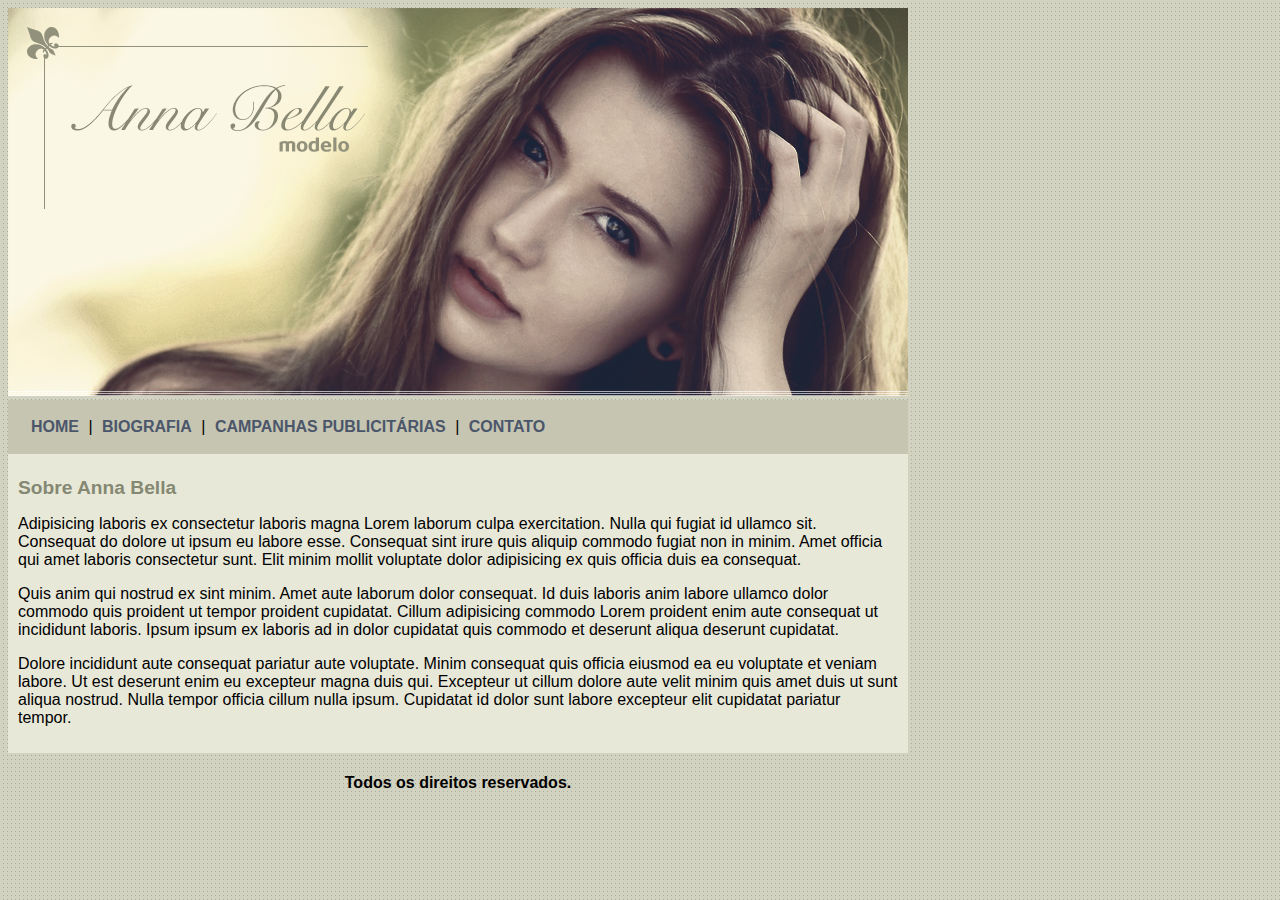
<file: index.html>
<!DOCTYPE html>
<html lang="pt-br">
    <head>
        <title>Página Principal - Anna Bella</title>
        <meta charset="utf-8">

        <link rel="stylesheet" type="text/css" href="estilo.css">

    </head>
    <body>

        <div id="principal">

            <img src="imagens/capa.png">

                <div id="menu">
                    <a href="index.html">HOME</a> | 
                    <a href="biografia.html">BIOGRAFIA</a> | 
                    <a href="campanhas.html">CAMPANHAS PUBLICITÁRIAS</a> | 
                    <a href="contato.html">CONTATO</a>
                </div>

                <div id="conteudo">

                    <h1>Sobre Anna Bella</h1>
                    <p> 
                        Adipisicing laboris ex consectetur laboris magna Lorem laborum culpa exercitation. Nulla qui fugiat id ullamco sit. Consequat do dolore ut ipsum eu labore esse. Consequat sint irure quis aliquip commodo fugiat non in minim. Amet officia qui amet laboris consectetur sunt. Elit minim mollit voluptate dolor adipisicing ex quis officia duis ea consequat.
                    </p>

                    <p>
                        Quis anim qui nostrud ex sint minim. Amet aute laborum dolor consequat. Id duis laboris anim labore ullamco dolor commodo quis proident ut tempor proident cupidatat. Cillum adipisicing commodo Lorem proident enim aute consequat ut incididunt laboris. Ipsum ipsum ex laboris ad in dolor cupidatat quis commodo et deserunt aliqua deserunt cupidatat.
                    </p>

                    <p>
                        Dolore incididunt aute consequat pariatur aute voluptate. Minim consequat quis officia eiusmod ea eu voluptate et veniam labore. Ut est deserunt enim eu excepteur magna duis qui. Excepteur ut cillum dolore aute velit minim quis amet duis ut sunt aliqua nostrud. Nulla tempor officia cillum nulla ipsum. Cupidatat id dolor sunt labore excepteur elit cupidatat pariatur tempor.
                    </p>
                        

                </div>
    
                <div id="rodape">
                    <h4> Todos os direitos reservados.</h4>
                </div>

        </div>

    </body>
</html>
</file>
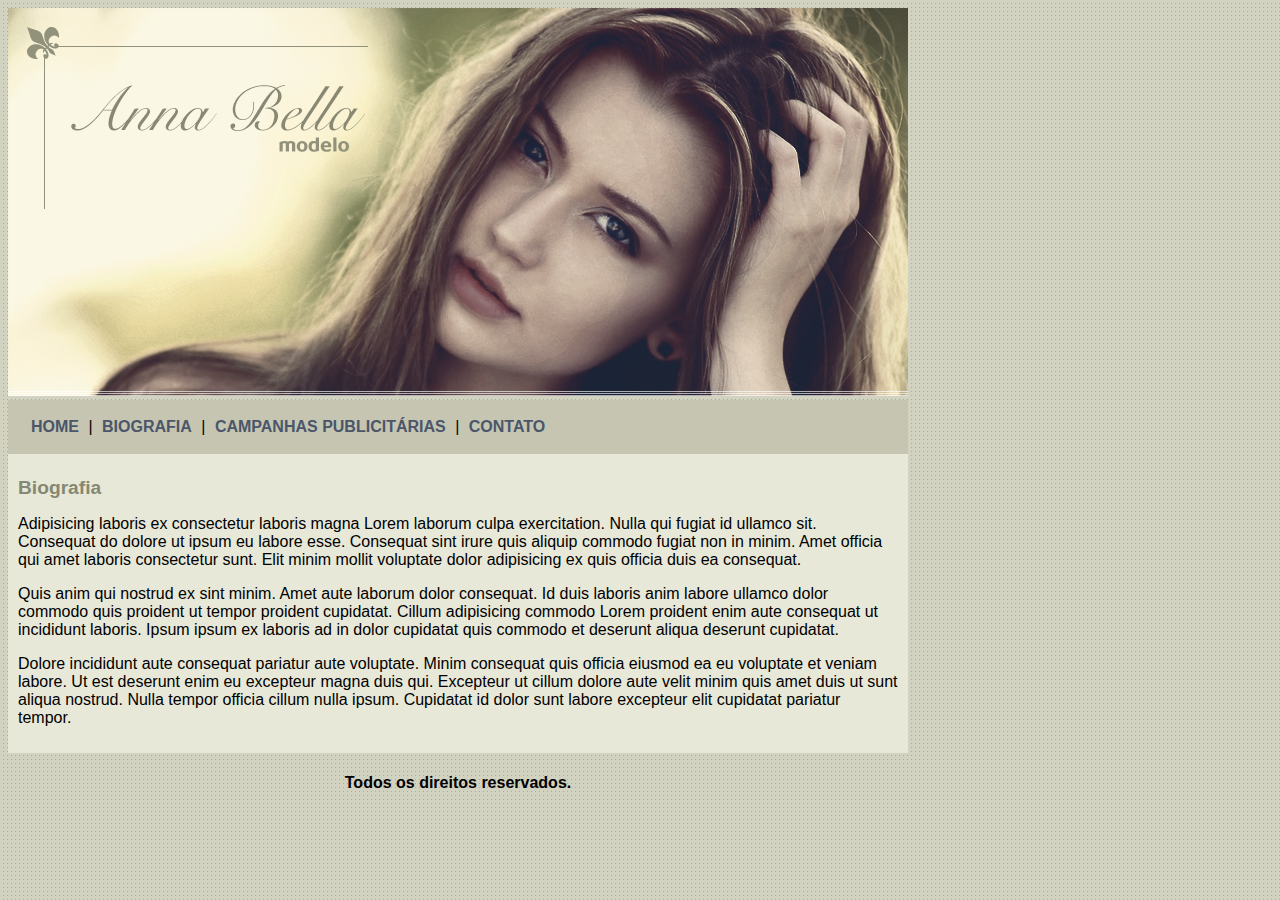
<file: biografia.html>
<!DOCTYPE html>
<html lang="pt-br">
    <head>
        <title>Biografia - Anna Bella</title>
        <meta charset="utf-8">

        <link rel="stylesheet" type="text/css" href="estilo.css">

    </head>
    <body>

        <div id="principal">

            <img src="imagens/capa.png">

                <div id="menu">
                    <a href="index.html">HOME</a> | 
                    <a href="biografia.html">BIOGRAFIA</a> | 
                    <a href="campanhas.html">CAMPANHAS PUBLICITÁRIAS</a> | 
                    <a href="contato.html">CONTATO</a>
                </div>

                <div id="conteudo">

                    <h1>Biografia</h1>
                    <p> 
                        Adipisicing laboris ex consectetur laboris magna Lorem laborum culpa exercitation. Nulla qui fugiat id ullamco sit. Consequat do dolore ut ipsum eu labore esse. Consequat sint irure quis aliquip commodo fugiat non in minim. Amet officia qui amet laboris consectetur sunt. Elit minim mollit voluptate dolor adipisicing ex quis officia duis ea consequat.
                    </p>

                    <p>
                        Quis anim qui nostrud ex sint minim. Amet aute laborum dolor consequat. Id duis laboris anim labore ullamco dolor commodo quis proident ut tempor proident cupidatat. Cillum adipisicing commodo Lorem proident enim aute consequat ut incididunt laboris. Ipsum ipsum ex laboris ad in dolor cupidatat quis commodo et deserunt aliqua deserunt cupidatat.
                    </p>

                    <p>
                        Dolore incididunt aute consequat pariatur aute voluptate. Minim consequat quis officia eiusmod ea eu voluptate et veniam labore. Ut est deserunt enim eu excepteur magna duis qui. Excepteur ut cillum dolore aute velit minim quis amet duis ut sunt aliqua nostrud. Nulla tempor officia cillum nulla ipsum. Cupidatat id dolor sunt labore excepteur elit cupidatat pariatur tempor.
                    </p>
                        

                </div>
    
                <div id="rodape">
                    <h4> Todos os direitos reservados.</h4>
                </div>

        </div>

    </body>
</html>
</file>
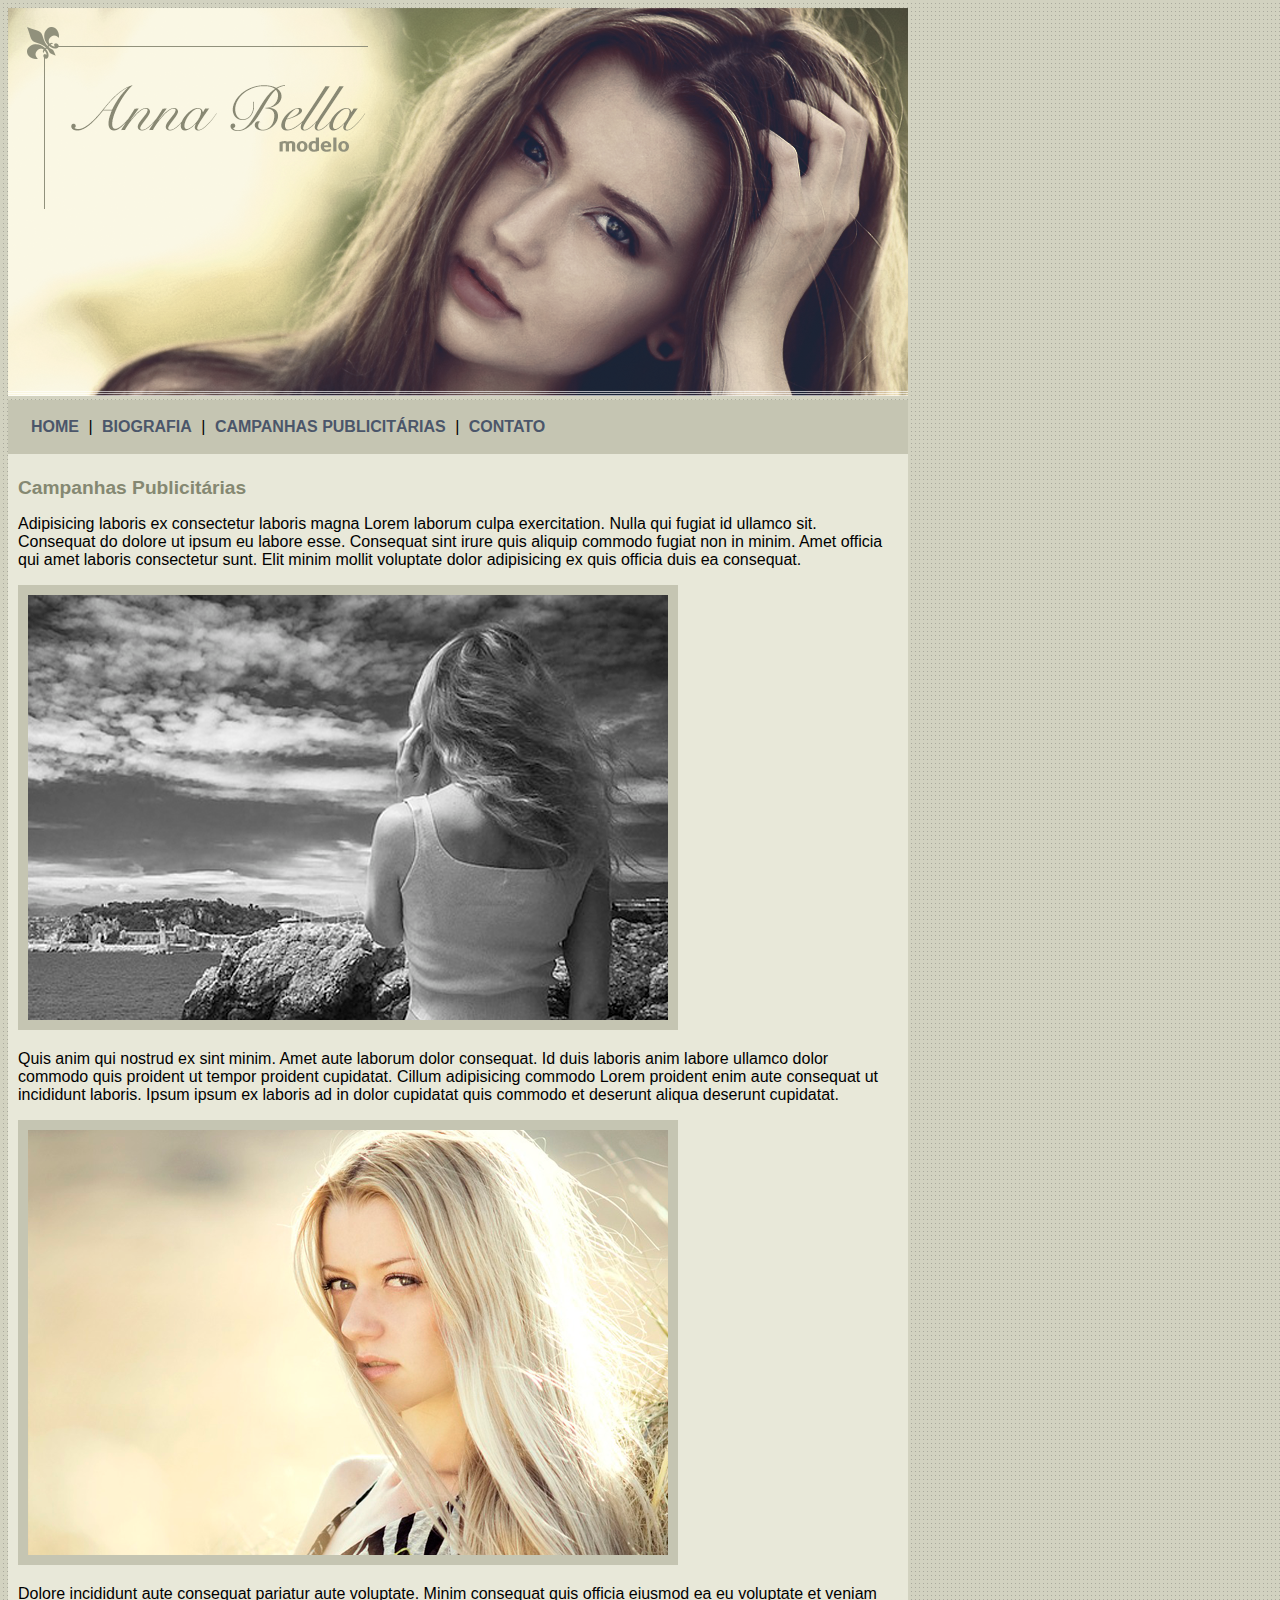
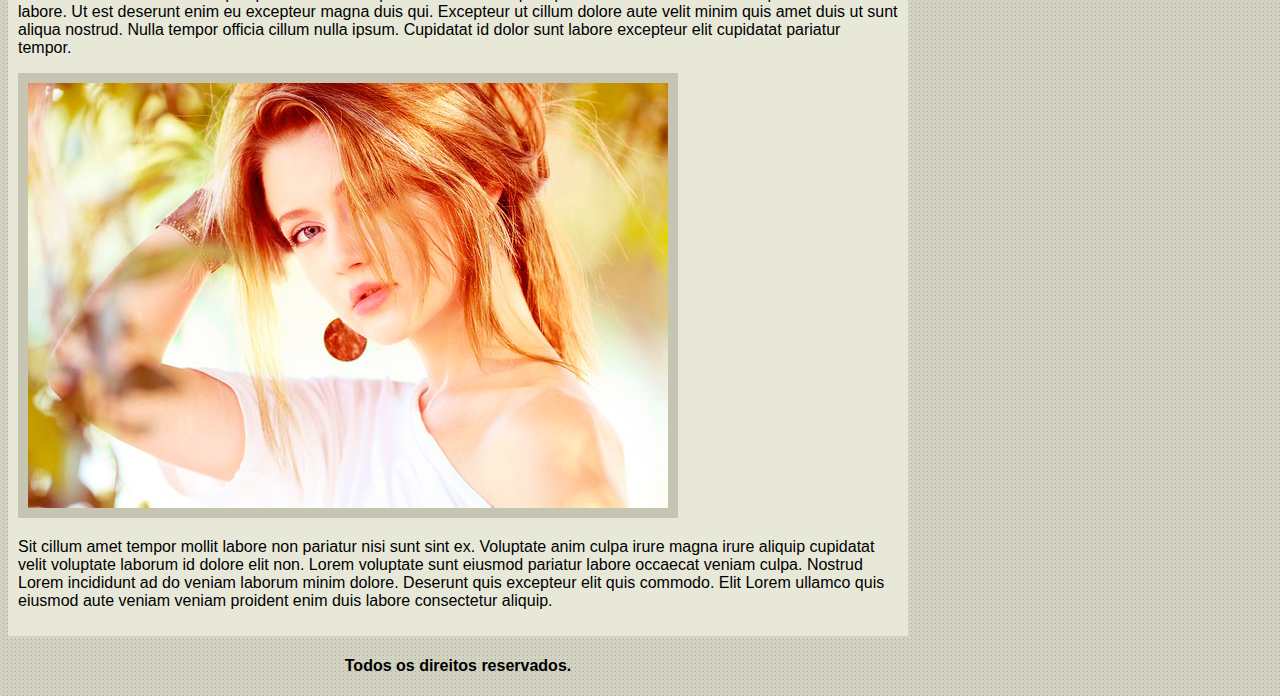
<file: campanhas.html>
<!DOCTYPE html>
<html lang="pt-br">
    <head>
        <title>Campanhas Publicitárias - Anna Bella</title>
        <meta charset="utf-8">

        <link rel="stylesheet" type="text/css" href="estilo.css">

    </head>
    <body>

        <div id="principal">

            <img src="imagens/capa.png">

                <div id="menu">
                    <a href="index.html">HOME</a> | 
                    <a href="biografia.html">BIOGRAFIA</a> | 
                    <a href="campanhas.html">CAMPANHAS PUBLICITÁRIAS</a> | 
                    <a href="contato.html">CONTATO</a>
                </div>

                <div id="conteudo">

                    <h1>Campanhas Publicitárias</h1>
                    <p> 
                        Adipisicing laboris ex consectetur laboris magna Lorem laborum culpa exercitation. Nulla qui fugiat id ullamco sit. Consequat do dolore ut ipsum eu labore esse. Consequat sint irure quis aliquip commodo fugiat non in minim. Amet officia qui amet laboris consectetur sunt. Elit minim mollit voluptate dolor adipisicing ex quis officia duis ea consequat.
                    </p>

                    <img src="imagens/foto1.png" class="img-campanha">

                    <p>
                        Quis anim qui nostrud ex sint minim. Amet aute laborum dolor consequat. Id duis laboris anim labore ullamco dolor commodo quis proident ut tempor proident cupidatat. Cillum adipisicing commodo Lorem proident enim aute consequat ut incididunt laboris. Ipsum ipsum ex laboris ad in dolor cupidatat quis commodo et deserunt aliqua deserunt cupidatat.
                    </p>

                    <img src="imagens/foto2.png" class="img-campanha">

                    <p>
                        Dolore incididunt aute consequat pariatur aute voluptate. Minim consequat quis officia eiusmod ea eu voluptate et veniam labore. Ut est deserunt enim eu excepteur magna duis qui. Excepteur ut cillum dolore aute velit minim quis amet duis ut sunt aliqua nostrud. Nulla tempor officia cillum nulla ipsum. Cupidatat id dolor sunt labore excepteur elit cupidatat pariatur tempor.
                    </p>

                    <img src="imagens/foto3.png" class="img-campanha">    
                    
                    <p>
                        Sit cillum amet tempor mollit labore non pariatur nisi sunt sint ex. Voluptate anim culpa irure magna irure aliquip cupidatat velit voluptate laborum id dolore elit non. Lorem voluptate sunt eiusmod pariatur labore occaecat veniam culpa. Nostrud Lorem incididunt ad do veniam laborum minim dolore. Deserunt quis excepteur elit quis commodo. Elit Lorem ullamco quis eiusmod aute veniam veniam proident enim duis labore consectetur aliquip.
                    </p>

                </div>
    
                <div id="rodape">
                    <h4> Todos os direitos reservados.</h4>
                </div>

        </div>

    </body>
</html>
</file>
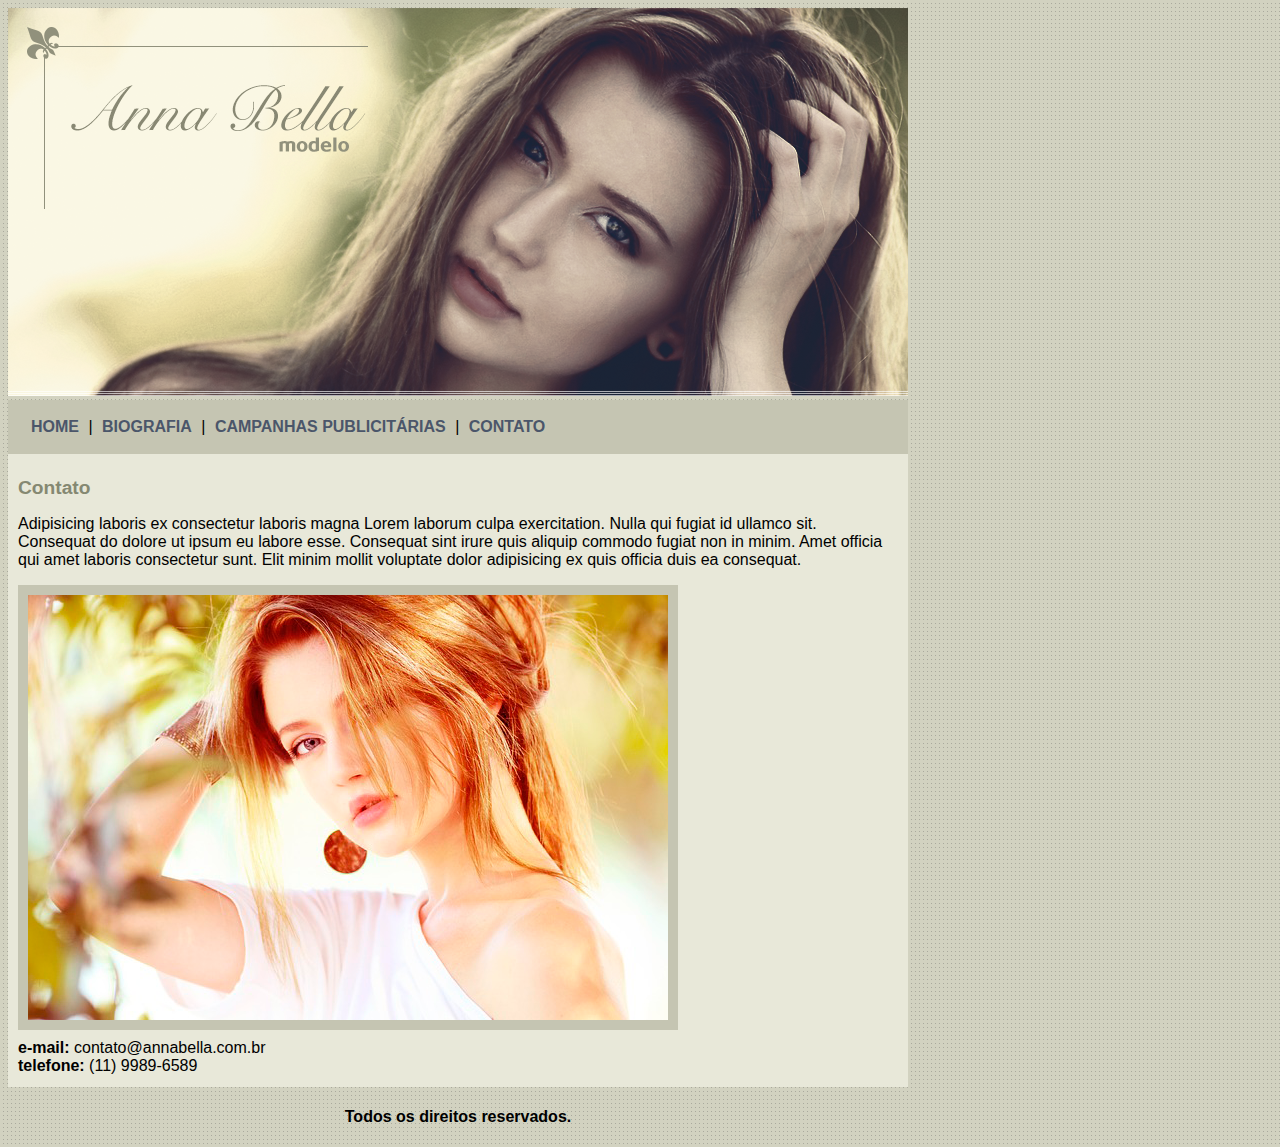
<file: contato.html>
<!DOCTYPE html>
<html lang="pt-br">
    <head>
        <title>Contato - Anna Bella</title>
        <meta charset="utf-8">

        <link rel="stylesheet" type="text/css" href="estilo.css">

    </head>
    <body>

        <div id="principal">

            <img src="imagens/capa.png">

                <div id="menu">
                    <a href="index.html">HOME</a> | 
                    <a href="biografia.html">BIOGRAFIA</a> | 
                    <a href="campanhas.html">CAMPANHAS PUBLICITÁRIAS</a> | 
                    <a href="contato.html">CONTATO</a>
                </div>

                <div id="conteudo">

                    <h1>Contato</h1>
                    <p> 
                        Adipisicing laboris ex consectetur laboris magna Lorem laborum culpa exercitation. Nulla qui fugiat id ullamco sit. Consequat do dolore ut ipsum eu labore esse. Consequat sint irure quis aliquip commodo fugiat non in minim. Amet officia qui amet laboris consectetur sunt. Elit minim mollit voluptate dolor adipisicing ex quis officia duis ea consequat.
                    </p>

                    <img src="imagens/foto3.png" class="img-campanha">    
                    
                    <div id="contato">
                        <strong>e-mail:</strong> contato@annabella.com.br <br>
                        <strong>telefone:</strong> (11) 9989-6589
                    </div>

                </div>
    
                <div id="rodape">
                    <h4> Todos os direitos reservados.</h4>
                </div>

        </div>

    </body>
</html>
</file>
<file: estilo.css>
body {
    background: #d2d2c1 url('imagens/fundo.png');
    font: 16px Arial, Helvetica, sans-serif;
}

#principal {
    width: 900px;
}

#menu {
    background: #c5c5b2;
    padding: 18px;
}

#conteudo {
    background: #e8e8d9;
    padding: 10px;
}

h1 {
    color: #858872;
    font-size: 1.2em;
}

a {
    color: #4b566a;
    text-decoration: none;
    font-weight: bold;
    padding: 5px;
}

#rodape {
    text-align: center;
}

.img-campanha {
    background: #c5c5b2;
    padding: 10px;
}

#contato {
    margin-top: 5px;
    margin-left: 0px;
    margin-bottom: 2px;
}
</file>
